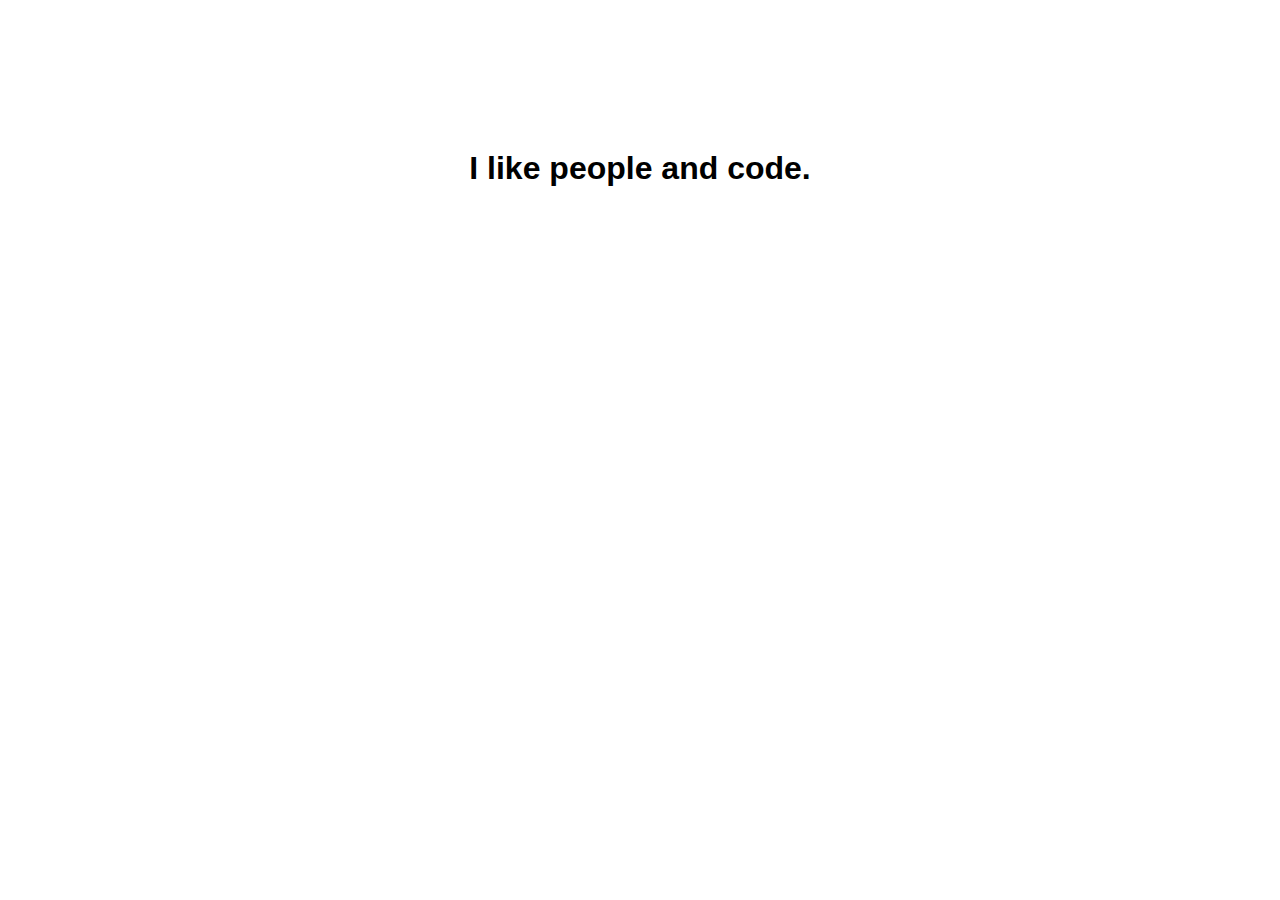
<file: index.html>
<!doctype html>
<head>
  <title>Ben Isaacs</title>
  <style>
    h1 {
      font-family: Arial, Helvetica, sans-serif;
    }
    .heading {
      width: 600px;
      max-width: 80%;
      margin: auto;
      margin-top: 150px;
      text-align: center;
    }
  </style>
</head>

<body>
  <div class="heading">
    <h1>I like people and code.</h1>
  </div>
</body>
</html>
</file>
